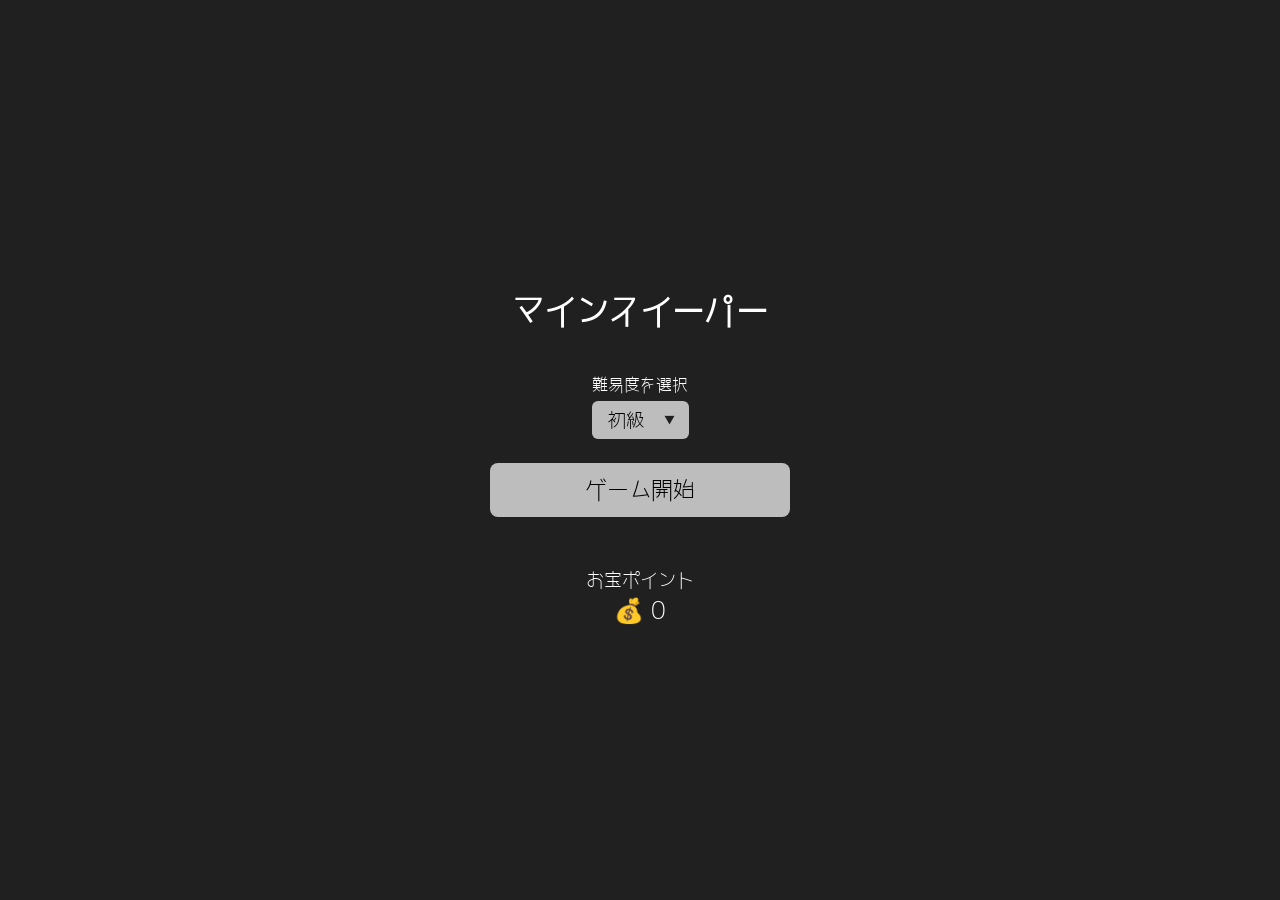
<file: index.html>
<!DOCTYPE html>

<html>

<head> <meta charset="UTF-8">

<meta
    name="viewport"
    content="width=device-width, initial-scale=1, viewport-fit=cover"
>

<title>マインスイーパー</title>

<link rel="stylesheet" href="style.css">

</head>

<body>

<!-- =========================
     ゲーム開始前の画面
========================== -->

<div id="start-screen">

    <h1>マインスイーパー</h1>

    <!-- 難易度選択 -->

    <div class="difficulty-area">

        <p>難易度を選択</p>

        <div class="difficulty-wrapper">

            <select id="difficulty">

                <option value="beginner">
                    初級
                </option>

                <option value="intermediate">
                    中級
                </option>

                <option value="advanced">
                    上級
                </option>

            </select>

        </div>

    </div>


    <!-- ゲーム開始ボタン -->

    <button id="start-button">
        ゲーム開始
    </button>


    <!-- お宝ポイント -->

    <div class="start-treasure">

        <span>お宝ポイント</span>

        <span id="start-treasure-points">
           💰 0
        </span>

    </div>


</div>



<!-- =========================
     プレイ中の画面
========================== -->

<div id="game-screen">


    <!-- =========================
         上部固定バー
    ========================== -->

    <div id="top-bar">


        <!-- 設定ボタン -->

        <button
            id="settings-button"
            class="square-button"
            aria-label="設定"
        >
            <img
                src="pictures/setting.png"
                alt="設定"
            >
        </button>



        <!-- 開く / 旗 モード -->

        <div id="mode-switch">


            <button
                id="open-mode-button"
                class="mode-button active"
            >
                ⛏
            </button>


            <button
                id="flag-mode-button"
                class="mode-button"
            >
                🚩
            </button>


        </div>



        <!-- 残り旗数 -->

        <div id="flag-counter">

            🚩 残り：10

        </div>



        <!-- お宝ポイント -->

        <div id="treasure-counter">

            💰 0

        </div>


    </div>



    <!-- =========================
         盤面エリア
    ========================== -->

    <div id="game-content">


        <div id="message"></div>


        <div id="board-container">

            <div id="board"></div>

        </div>


    </div>



    <!-- ========================= 
        下部固定バー 
    ========================== -->

    <div id="bottom-bar">

        <!-- シールド -->

        <div class="skill-item">

            <button
                id="shield-button"
                class="skill-button"
            >
                シールド
            </button>

            <div class="skill-cost">
                💰️-50
            </div>

        </div>


        <!-- 3×3開放 -->

        <div class="skill-item">

            <button
                id="open3x3-button"
                class="skill-button"
            >
                3×3開放
            </button>

            <div class="skill-cost">
                💰️-160
            </div>

        </div>

    </div>


</div>



<!-- =========================
    設定ポップアップ
========================== -->
<div id="settings-popup-overlay">

    <div id="settings-popup">

        <!-- ウィンドウのタイトルバー -->
        <div id="settings-title-bar">

            <span>
                設定
            </span>

            <button id="close-settings-button">
                ×
            </button>

        </div>


        <!-- ウィンドウの内容 -->
        <div id="settings-content">

            <button id="return-start-button">
                スタート画面に戻る
            </button>


            <div class="save-code-area">

                <p>ポイント調整</p>

                <input
                    type="text"
                    id="save-code-input"
                    placeholder="お宝ポイントを入力"
                    inputmode="numeric"
                >

                <button id="load-save-code-button">
                    決定
                </button>

            </div>

        </div>

    </div>

</div>


<script src="game.js"></script>

</body>

</html>
</file>
<file: style.css>
@font-face {
font-family: "MyGameFont";
src: url("fonts/JiyunoTsubasa.ttf") format("truetype");
}

/* =========================
全体
========================= */

* {
    box-sizing: border-box;
}

html,
body {
margin: 0;
width: 100%;
min-height: 100%;
}

body {
font-family: "MyGameFont", sans-serif;

background-color: #202020;
color: white;

}

/* =========================
ゲーム開始前画面
========================= */

#start-screen {
min-height: 100dvh;

display: flex;
flex-direction: column;
align-items: center;
justify-content: center;

gap: 24px;

padding:
    calc(20px + env(safe-area-inset-top))
    20px
    calc(20px + env(safe-area-inset-bottom));

}

#start-screen h1 {
margin-bottom: 25px;

text-align: center;

}

/* お宝ポイント */

.start-treasure {
display: flex;
flex-direction: column;
align-items: center;

gap: 8px;

font-size: 18px;

margin-top: 30px;

}

#start-treasure-points {
font-size: 24px;
}

/* 難易度 */

.difficulty-area {
display: flex;
flex-direction: column;
align-items: center;

gap: 8px;

}

.difficulty-area p {
margin: 0;
}

/* 難易度設定ボタン */

#difficulty {
padding: 10px 45px 10px 16px;

font-family: inherit;
font-size: 18px;

border: none;
border-radius: 6px;

background-color: rgb(189, 189, 189);

cursor: pointer;

appearance: none;

}

/* 難易度設定ボタンの三角 */

.difficulty-wrapper {
position: relative;

display: inline-block;

}

.difficulty-wrapper::after {
content: "▼";

position: absolute;

right: 14px;
top: 50%;

transform: translateY(-50%);

pointer-events: none;

color: #202020;

font-size: 11px;

}

/* ゲーム開始ボタン */

#start-button {
width: min(80vw, 300px);

padding: 16px;

font-family: inherit;
font-size: 22px;

border: none;
border-radius: 8px;

background-color: #bdbdbd;

cursor: pointer;

}

#how-to-play {
margin-top: 10px;

text-align: center;

font-size: 14px;

opacity: 0.8;

}

#how-to-play p {
margin: 6px 0;
}

/* =========================
プレイ画面
========================= */

#game-screen {
display: none;

width: 100%;
height: 100dvh;

overflow: hidden;

background-color: #202020;

}

/* =========================
上部固定バー
========================= */

#top-bar {
position: fixed;

top: 0;
left: 0;

width: 100%;

min-height: 70px;

display: flex;
align-items: center;

gap: 10px;

padding:
    calc(10px + env(safe-area-inset-top))
    10px
    10px;

background-color: #303030;

z-index: 1000;

}

/* 正方形ボタン */

.square-button {
width: 48px;
height: 48px;

flex-shrink: 0;

font-family: inherit;
font-size: 26px;

border: none;
border-radius: 6px;

background-color: #666;

color: white;

}

.square-button img {
    width: 100%;
    height: 100%;

    object-fit: contain;

    image-rendering: pixelated;

    pointer-events: none;
}

/* =========================
開く / 旗 モード切り替え
========================= */

#mode-switch {
    display: flex;
    flex-shrink: 0;
    overflow: visible;
    border-radius: 8px;
    background-color: #555;
}
.mode-button {
    width: 48px;
    height: 48px;
    border: none;
    font-size: 22px;
    background-color: transparent;
    color: white;
    position: relative;
}
/* 左側のボタン */
.mode-button:first-child {
    border-radius: 8px 0 0 8px;
}
/* 右側のボタン */
.mode-button:last-child {
    border-radius: 0 8px 8px 0;
}
/* 選択中 */
.mode-button.active {
    background-color: #919191;
    box-shadow: 0 0 8px rgba(255, 255, 255, 0.6);
    z-index: 1;
}

/* =========================
旗・お宝表示
========================= */

#flag-counter,
#treasure-counter {
white-space: nowrap;

font-size: 15px;

}

/* 画面が狭いときは
お宝ポイントを右側へ */

#treasure-counter {
margin-left: auto;
}

/* =========================
中央ゲームエリア
========================= */

#game-content {
width: 100%;
height: 100%;

padding-top:
    calc(70px + env(safe-area-inset-top));

padding-bottom:
    calc(80px + env(safe-area-inset-bottom));

display: flex;
flex-direction: column;

}

/* メッセージ */

#message {
min-height: 40px;

display: flex;
align-items: center;
justify-content: center;

font-size: 20px;

}

/* =========================
盤面スクロールエリア
========================= */

#board-container {
flex: 1;

width: 100%;

overflow: auto;

-webkit-overflow-scrolling: touch;

padding: 20px;

display: flex;
justify-content: flex-start;
align-items: flex-start;

}

/* 盤面 */

#board {
display: grid;

width: max-content;

margin: auto;

}

/* マス */

.cell {
width: 40px;
height: 40px;

flex-shrink: 0;

background-color:#808080;

border: 2px solid white;

display: flex;
justify-content: center;
align-items: center;

font-weight: bold;

font-size: 18px;

user-select: none;

-webkit-user-select: none;

touch-action: manipulation;

position: relative;

}


/* 爆弾数の数字表示 */

.mine-number {

    color: #FFFFFF;

}


/* お宝画像 */

.treasure-image {

    position: absolute;

    left: 50%;
    top: 50%;

    width: 80%;
    height: 80%;

    object-fit: contain;

    image-rendering: pixelated;

    pointer-events: none;

    z-index: 10;

    filter: drop-shadow(
        0px 2px 0px rgba(0, 0, 0, 0.068)
    );

    animation:/* アニメーションの総時間 */
        treasure-float
        1.4s
        ease-out
        forwards;

}


/* お宝画像アニメーション */

@keyframes treasure-float {

    0% {/* アニメーション開始時間(割合) */

        opacity: 1;/* 不透明度、1が不透明、0が透明 */

        transform:
            translate(-50%, -30%)/* 画像の位置移動(横, 縦)※この状態がマスの中心 */
            scale(1.3);/* 画像の大きさ、1が等倍 */

    }

    50% {

        opacity: 1;

        transform:
            translate(-50%, -75%)
            scale(1.3);

    }

    100% {

        opacity: 0;

        transform:
            translate(-50%, -85%)
            scale(1.3);

    }

}


/* =========================
下部固定バー
========================= */

#bottom-bar {

position: fixed;

left: 0;
bottom: 0;

width: 100%;

min-height: 70px;

display: flex;

justify-content: center;
align-items: center;

gap: 20px;

padding:
    10px
    10px
    calc(10px + env(safe-area-inset-bottom));

background-color: #303030;

z-index: 1000;

}

/* =========================
スキル1個分
========================= */

.skill-item {

display: flex;

flex-direction: column;

align-items: center;

}

/* =========================
スキルボタン
========================= */

.skill-button {

width: 130px;

height: 48px;

font-family: inherit;

font-size: 18px;

border: none;

border-radius: 6px;

background-color: #555555;

color: #FFFFFF;

cursor: pointer;

}

/* =========================
スキルON状態
========================= */

.skill-button.active {

background-color: #919191;
box-shadow: 0 0 8px rgba(255, 255, 255, 0.6);
}

/* =========================
スキルのコスト
========================= */

.skill-cost {

margin-top: 5px;

color: #FFFFFF;

font-size: 14px;

}


/* =========================
3×3開放 使用対象選択中
========================= */

#board-container.skill-targeting {

    filter: brightness(0.75); /* 明るくするなら1、暗くするなら0 */

}




/* =========================
設定ポップアップ
========================= */


/* 背景全体 */

#settings-popup-overlay {
    position: fixed;

    top: 0;
    left: 0;

    width: 100%;
    height: 100%;

    display: none;

    justify-content: center;
    align-items: center;

    background-color:
        rgba(0, 0, 0, 0.5);

    z-index: 3000;

    filter: drop-shadow(
        0px 0px 10px rgba(0, 0, 0, 0.712)
    );

}


/* ポップアップ本体 */

#settings-popup {
    position: relative;
    width: min(80vw, 360px);
    background-color: #404040;
    border-radius: 8px;
    overflow: hidden;

}


/* タイトルバー */

#settings-title-bar {
    height: 36px;

    padding-left: 15px;

    display: flex;
    align-items: center;
    justify-content: space-between;
    background-color: #2c2c2c;
    color: white;
    font-family: inherit;
    font-size: 16px;

}


/* タイトル */

#settings-title-bar span {
    line-height: 1;

}


/* ×ボタン */

#close-settings-button {
    width: 48px;
    height: 36px;
    margin: 0;
    padding: 0;
    border: none;
    border-radius: 0;
    background-color: #333333;
    color: white;
    font-family: inherit;
    font-size: 22px;
    line-height: 36px;

}


/* ウィンドウの内容 */

#settings-content {
    padding: 25px;
    display: flex;
    flex-direction: column;
    align-items: center;
    gap: 25px;

}


/* スタート画面に戻る*/

#return-start-button {
    width: 100%;
    padding: 14px;
    border: none;
    border-radius: 6px;
    background-color: #666;
    color: white;
    font-family: inherit;
    font-size: 18px;
    margin: 0;

}


/* ポイント調整部分 */

.save-code-area {
    width: 100%;
    display: flex;
    flex-direction: column;
    align-items: center;
    gap: 10px;

}


/* 見出し */

.save-code-area p {
    margin: 0;

}


/* 入力欄 */

#save-code-input {
    box-sizing: border-box;
    width: 100%;
    padding: 12px;
    border: none;
    border-radius: 5px;
    font-family: inherit;
    font-size: 18px;
    text-align: center;

}


/* 決定ボタン */

#load-save-code-button {
    width: 100%;
    padding: 12px;
    border: none;
    border-radius: 6px;
    background-color: #777;
    color: white;
    font-family: inherit;
    font-size: 18px;

}
</file>
